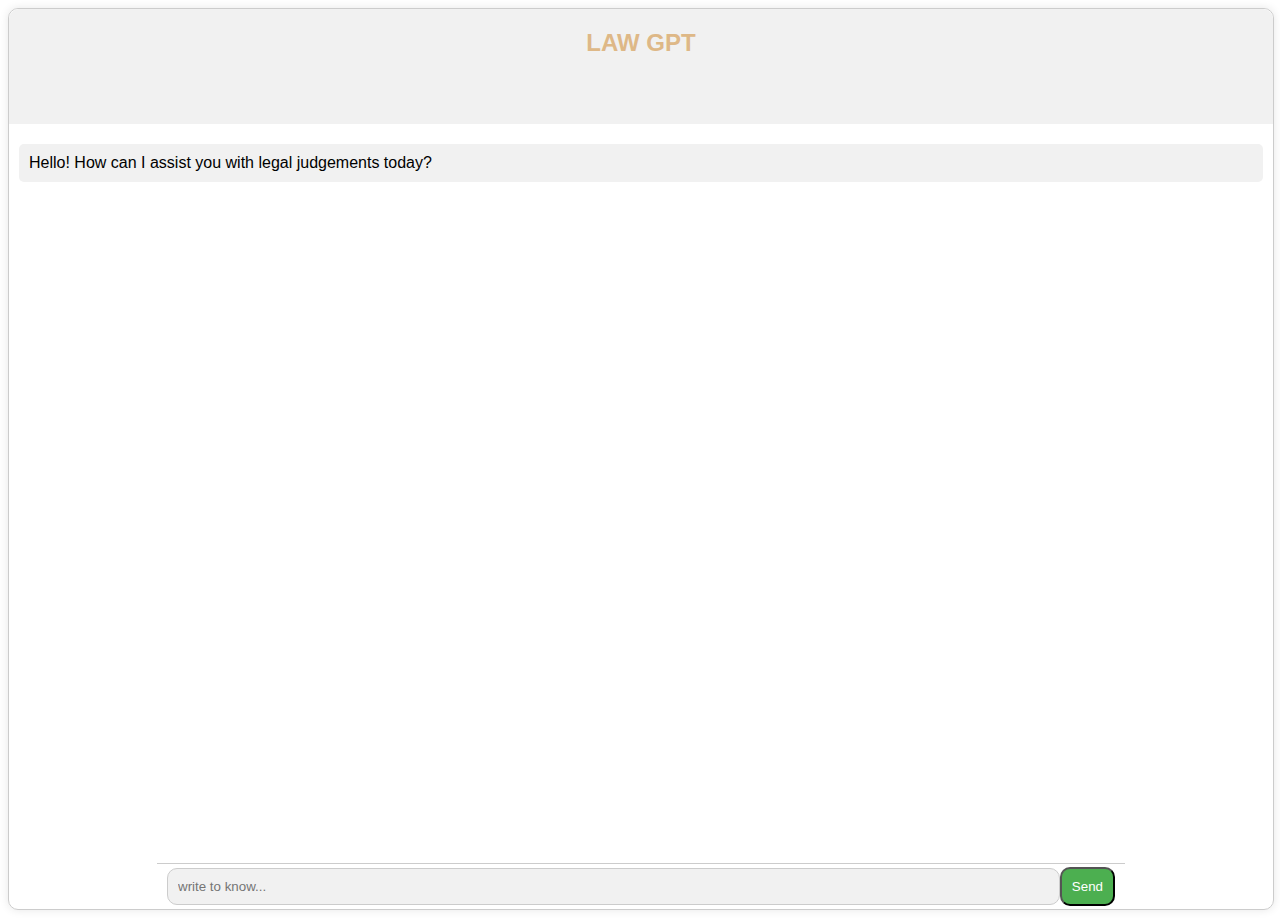
<file: index.html>
<!DOCTYPE html>
<html lang="en">
<head>
  <meta charset="UTF-8">
  <meta name="viewport" content="width=device-width, initial-scale=1.0">
  <title>LAW GPT</title>
  <style>
    #chatbot {
      display: grid;
      grid-template-rows: auto 1fr auto;
      width: 100%;
      max-width: 100%;
      height: 100vh;
      max-height: 100vh;
      border: 1px solid #ccc;
      border-radius: 10px;
      box-shadow: 0 0 10px rgba(0, 0, 0, 0.1);
      font-family: Arial, sans-serif;
      margin: 0 auto;
    }
    #chatbot-header {
      background-color: #f1f1f1;
      color: burlywood;
      width: 100%;
      height: 115px;
      padding: 0;
      text-align: center;
      border-top-left-radius: 10px;
      border-top-right-radius: 10px;
    }
    #chatbot-messages {
      padding: 10px;
      overflow-y: auto;
    }
    .message {
      margin: 10px 0;
      padding: 10px;
      border-radius: 5px;
    }
    .bot-message {
      background-color: #f1f1f1;
      align-self: flex-start;
    }
    .user-message {
      background-color: #dcf8c6;
      align-self: flex-end;
    }
    #chatbot-input {
      display: flex;
      border-top: 1px solid #ccc;
      width: 75%;
      justify-content: center;
      align-items: center;
      height: 25px;
      padding: 10px;
      margin: 0 auto;
    }
    #user-input {
      flex: 1;
      background-color: #f1f1f1;
      padding: 10px;
      border: 1px solid #ccc;
      border-radius: 10px;
      border-bottom-left-radius: 10px;
    }
    #send-button {
      padding: 10px;
      background-color: #4CAF50;
      color: white;
      border-radius: 10px;
      border-bottom-right-radius: 10px;
    }
    #send-button:hover {
      background-color: #45a049;
    }
  </style>
</head>
<body>
  <div id="app">
    <div id="chatbot">
      <div id="chatbot-header">
        <h2>LAW GPT</h2>
      </div>
      <div id="chatbot-messages">
        <div class="message bot-message">Hello! How can I assist you with legal judgements today?</div>
      </div>
      <div id="chatbot-input">
        <input type="text" id="user-input" placeholder="write to know...">
        <button id="send-button">Send</button>
      </div>
    </div>
  </div>
  <script>
    document.addEventListener('DOMContentLoaded', (event) => {
      const sendButton = document.getElementById('send-button');
      const userInput = document.getElementById('user-input');
      const chatbotMessages = document.getElementById('chatbot-messages');

      sendButton.addEventListener('click', () => {
        const userMessage = userInput.value.trim();
        if (userMessage) {
          addMessageToChat('user', userMessage);
          userInput.value = '';
          getBotResponse(userMessage);
        }
      });

      userInput.addEventListener('keypress', (event) => {
        if (event.key === 'Enter') {
          sendButton.click();
        }
      });

      function addMessageToChat(sender, message) {
        const messageElement = document.createElement('div');
        messageElement.classList.add('message', sender + '-message');
        messageElement.textContent = message;
        chatbotMessages.appendChild(messageElement);
        chatbotMessages.scrollTop = chatbotMessages.scrollHeight;
      }

      function getBotResponse(userMessage) {
        // Simulate a bot response after a delay
        setTimeout(() => {
          const botMessage = 'The page is under construction. Please wait for a while. Thank you for your patience.';
          addMessageToChat('bot', botMessage);
        }, 500);
      }
    });
  </script>
</body>
</html>
</file>
